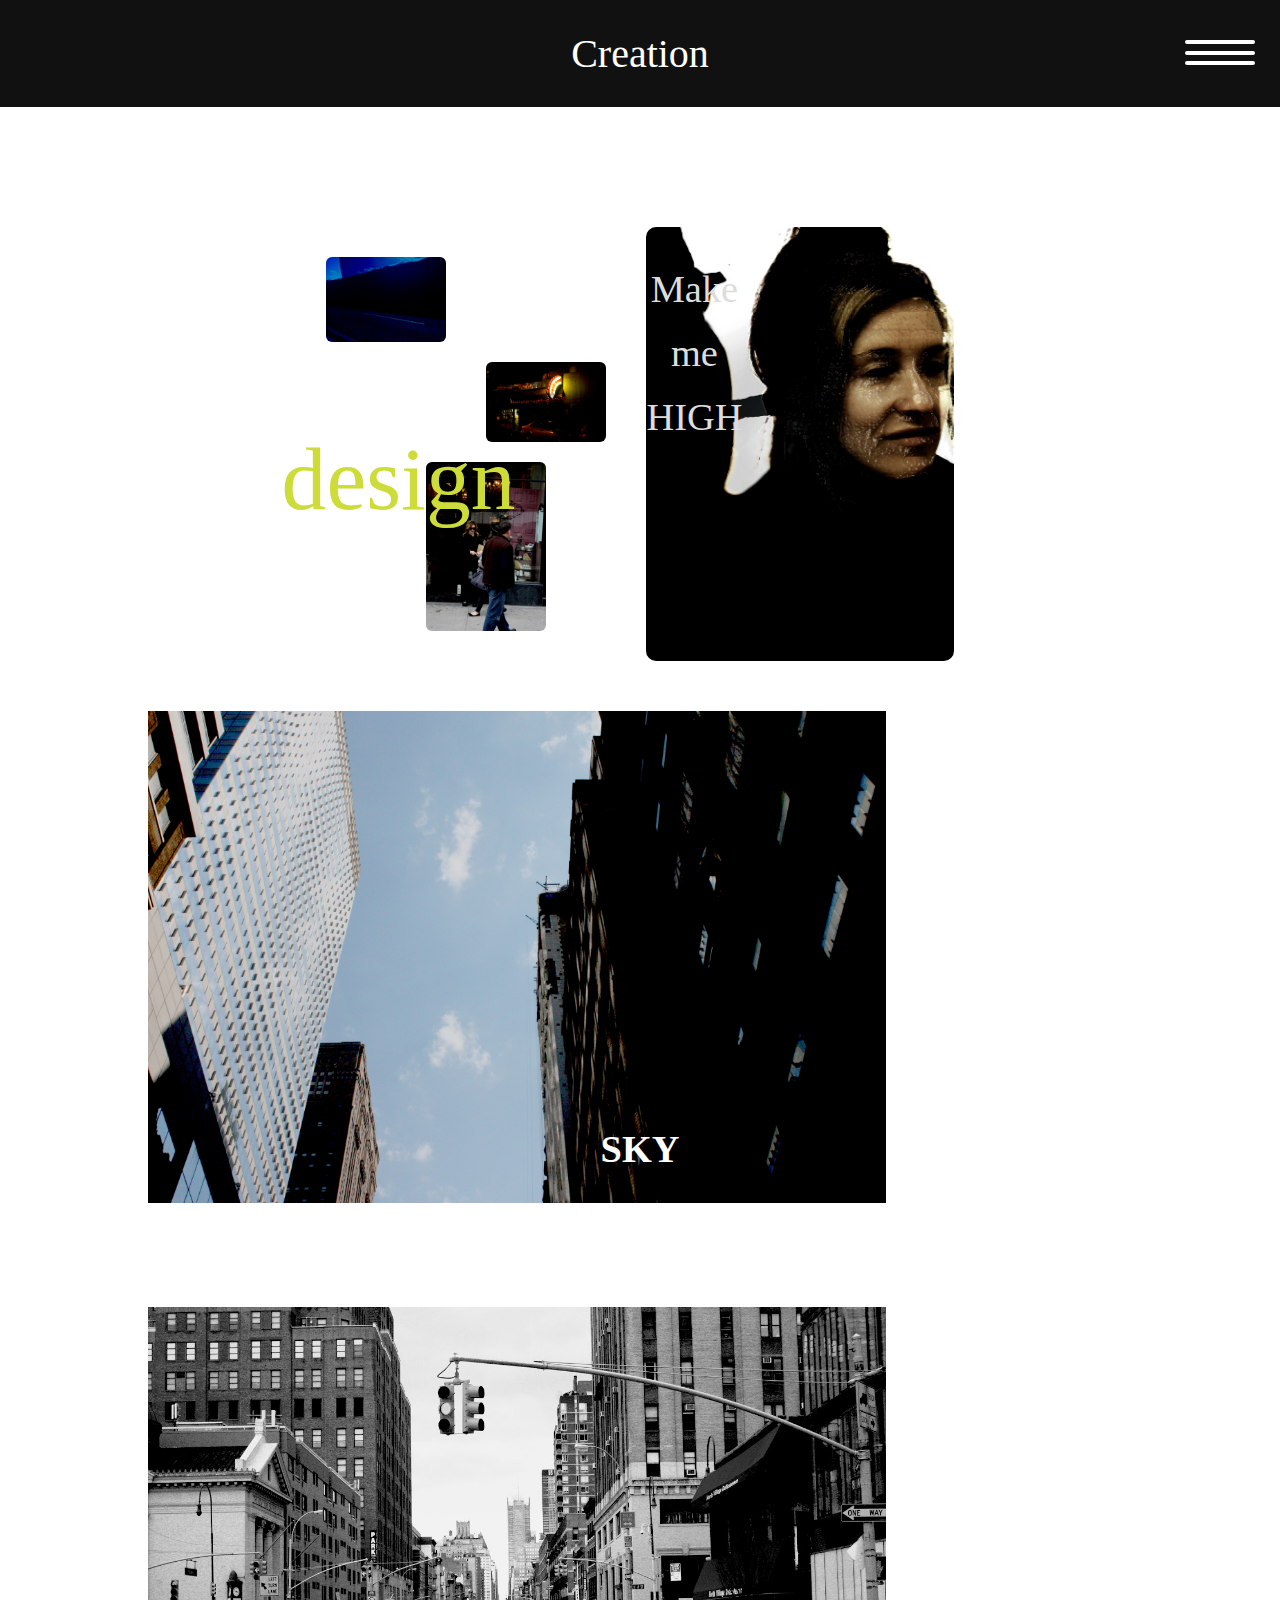
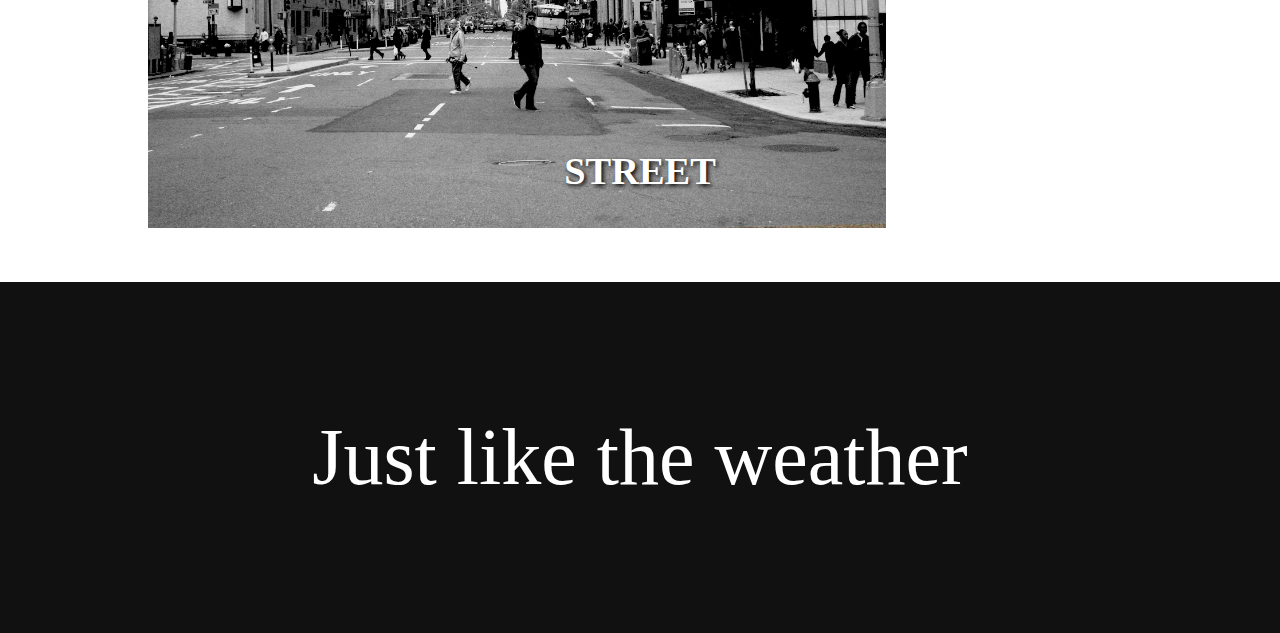
<file: 3d.html>
<!DOCTYPE html>
<html lang="ja">
<head>
  <meta charset="UTF-8">
  <meta name="viewport" content="width=device-width, initial-scale=1.0">
  <meta name="viewport" content="width=1200">
<!DOCTYPE html>
  <title>Creation</title>
  <style>
    body {
      margin: 0;
      padding: 0;
      background: #fff;
      font-family: 'Georgia', serif;
      overflow-x: hidden;
      text-align: center;
    }

    header {
      background: #111;
      color: #fff;
      text-align: center;
      padding: 30px;
      font-size: 40px;
      position: relative;
    }

    header a {
      text-decoration: none;
      color: white;
    }

    /* ===== ハンバーガーメニューアイコン ===== */
    .hamburger {
      position: absolute;
      top: 40px;
      right: 25px;
      width: 70px;
      height: 25px;
      display: flex;
      flex-direction: column;
      justify-content: space-between;
      cursor: pointer;
      z-index: 3001;
    }

    .hamburger span {
      display: block;
      height: 4px;
      background: white;
      border-radius: 3px;
      transition: 0.4s;
    }

    /* 開いた時のアニメーション */
    .hamburger.active span:nth-child(1) {
      transform: rotate(45deg) translateY(10px);
    }
    .hamburger.active span:nth-child(2) {
      opacity: 0;
    }
    .hamburger.active span:nth-child(3) {
      transform: rotate(-45deg) translateY(-10px);
    }

    /* ===== フルスクリーンメニュー ===== */
    .fullscreen-menu {
      position: fixed;
      top: 0;
      left: 0;
      width: 100%;
      height: 100%;
      background: rgba(17, 17, 17, 0.97);
      color: #fff;
      display: flex;
      flex-direction: column;
      justify-content: center;
      align-items: center;
      font-size: 40px;
      z-index: 3000;
      opacity: 0;
      visibility: hidden;
      transition: all 0.5s ease;
    }

    .fullscreen-menu.active {
      opacity: 1;
      visibility: visible;
    }

    .fullscreen-menu a {
      color: #fff;
      text-decoration: none;
      margin: 20px 0;
      transition: color 0.3s;
      font-size: 140px;
    }

    .fullscreen-menu a:hover {
      color: #cddc39;
    }

    /* ===== メイン部分 ===== */
    .container {
      width: 80%;
      margin: 0 auto;
      text-align: center;
      position: relative;
    }

    .photo-group {
      display: flex;
      justify-content: center;
      align-items: center;
      margin-top: 120px;
      gap: 40px;
      flex-wrap: wrap;
    }

    .mini-group {
      display: flex;
      flex-direction: column;
      align-items: flex-end;
      gap: 20px;
    }

    .mini-group img {
      width: 120px;
      border-radius: 6px;
      cursor: pointer;
      transition: transform 0.3s;
    }

    .mini-group img:hover {
      transform: scale(1.05);
    }

    .ao { margin-right:160px; }
    .town { margin-right: 60px; }

    .person {
      width: 30%;
      max-width: 350px;
      border-radius: 10px;
      cursor: pointer;
      transition: transform 0.3s;
    }

    .person:hover {
      transform: scale(1.05);
    }

    .text1 {
      position: absolute;
      top: 20px;
      right: 40%;
      font-size: 3vw;
      color: #ddd;
    }

    .text1 span {
      display: block;
      margin-top: 20px;
    }

    .design {
      position: absolute;
      top: 200px;
      left: 15%;
      font-size: 7vw;
      color: #cddc39;
    }

    .image-block {
      position: relative;
      display: inline-block;
      margin: 50px 20px;
    }

    .image-block img {
      width: 75%;
      height: auto;
      display: block;
      cursor: pointer;
      transition: transform 0.3s;
    }

    .image-block img:hover {
      transform: scale(1.03);
    }

    .image-block h3,
    .image-block h4 {
      position: absolute;
      top: 89%;
      left: 50%;
      transform: translate(-50%, -50%);
      color: #fff;
      font-size: 3vw;
      text-shadow: 2px 2px 4px #000;
      margin: 0;
    }

    footer {
      background: #111;
      color: #fff;
      text-align: center;
      padding: 130px;
      font-size: 80px;
    }

    /* ===== モーダル ===== */
    .modal {
      display: none;
      position: fixed;
      z-index: 2000;
      padding-top: 60px;
      left: 0;
      top: 0;
      width: 100%;
      height: 100%;
      overflow: auto;
      background-color: rgba(0, 0, 0, 0.9);
    }

    .modal-content {
      margin: auto;
      display: block;
      max-width: 90%;
      max-height: 80vh;
      border-radius: 10px;
    }

    @keyframes zoom {
      from {transform:scale(0)} 
      to {transform:scale(1)}
    }

    .close {
      position: absolute;
      top: 70px;
      right: 45px;
      color: #fff;
      font-size: 70px;
      font-weight: normal;
      transition: 0.3s;
      cursor: pointer;
    }

    .close:hover {
      color: #bbb;
    }
  </style>
</head>
<body>
  <header>
  
    <div>Creation</div>

    <!-- ハンバーガーアイコン -->
    <div class="hamburger" id="hamburger">
      <span></span>
      <span></span>
      <span></span>
    </div>
  </header>

  <!-- フルスクリーンメニュー -->
  <div class="fullscreen-menu" id="fullscreenMenu">
    <a href="index.html">Home</a>
    <a href="#gallery">Gallery</a>
    <a href="#contact">Contact</a>
  </div>

  <div class="container">

    <!-- 人物＋小さい写真エリア -->
    <div class="photo-group">
      <div class="mini-group">
        <img src="ao.jpg" alt="小さい写真1" class="ao modal-image">
        <img src="Id 324.jpg" alt="小さい写真2" class="modal-image">
        <img src="town.jpg" alt="小さい写真3" class="town modal-image">
      </div>

      <img src="aunt.jpg" alt="人物" class="person modal-image">
    </div>

    <!-- テキスト -->
    <div class="text1">
      <span>Make</span>
      <span>me</span>
      <span>HIGH</span>
    </div>

    <div class="design">design</div>

    <!-- ビルの空 -->
    <div class="image-block">
      <img src="bill.jpg" alt="ビルと空" class="modal-image">
      <h3>SKY</h3>
    </div>

    <!-- ストリート -->
    <div class="image-block">
      <img src="street.jpg" alt="ストリート" class="modal-image">
      <h4>STREET</h4>
    </div>

  </div>

  <footer>Just like the weather</footer>

  <!-- モーダル本体 -->
  <div id="myModal" class="modal">
    <span class="close">&times;</span>
    <img class="modal-content" id="img01">
  </div>

  <script>
    // ===== モーダル画像 =====
    const modal = document.getElementById("myModal");
    const modalImg = document.getElementById("img01");
    const images = document.querySelectorAll(".modal-image");
    const closeBtn = document.querySelector(".close");

    images.forEach(img => {
      img.addEventListener("click", function() {
        modal.style.display = "block";
        modalImg.src = this.src;
      });
    });

    closeBtn.onclick = function() {
      modal.style.display = "none";
    }

    modal.onclick = function(e) {
      if (e.target === modal) {
        modal.style.display = "none";
      }
    }

    // ===== ハンバーガーメニュー制御 =====
    const hamburger = document.getElementById("hamburger");
    const fullscreenMenu = document.getElementById("fullscreenMenu");

    hamburger.addEventListener("click", () => {
      hamburger.classList.toggle("active");
      fullscreenMenu.classList.toggle("active");
    });
  </script>
</body>
</html>
</file>
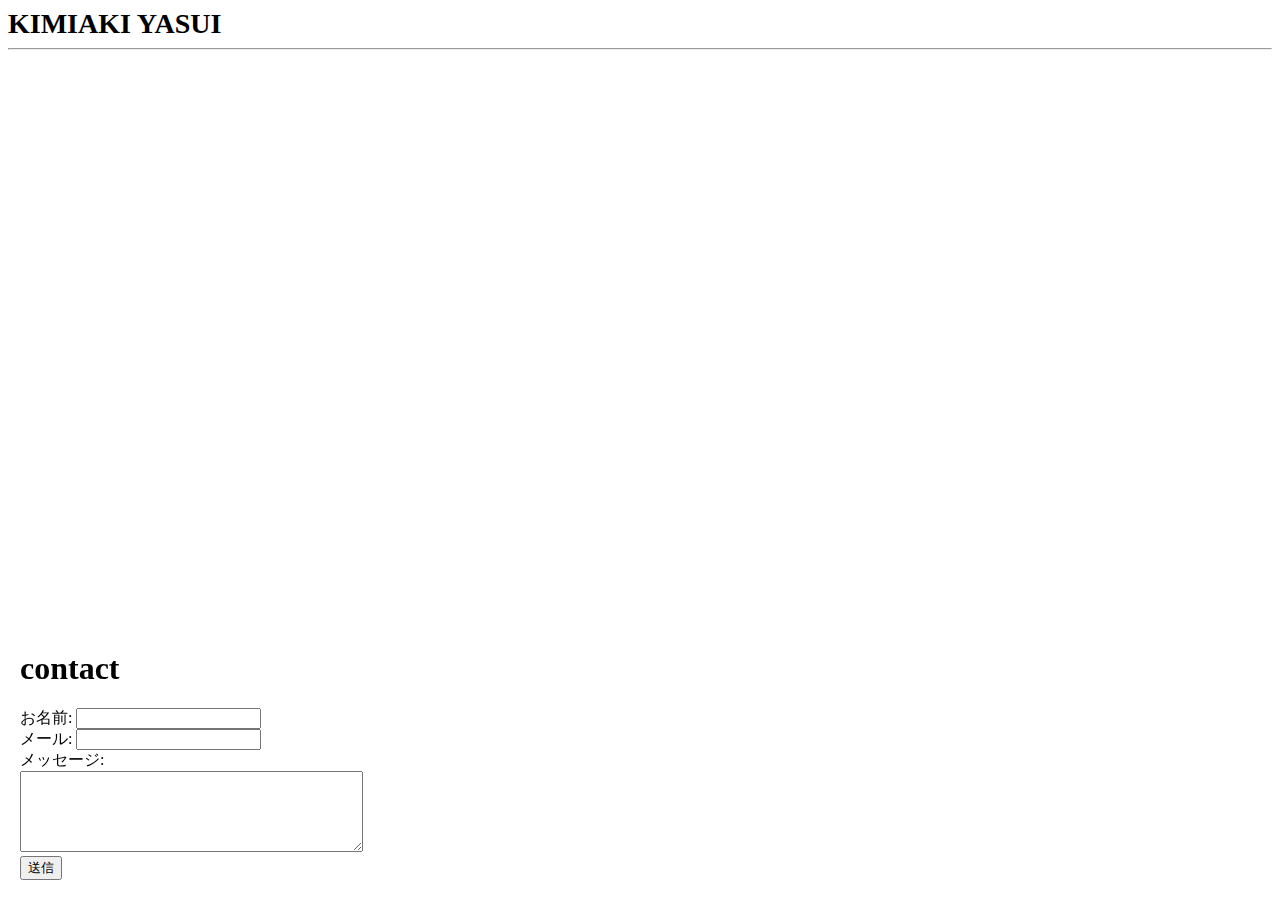
<file: contact.html>
<!-- contact.html -->
<!DOCTYPE html>
<html lang="ja">
<head>
  <meta charset="UTF-8">
  <title>お問い合わせ</title>
</head>
<body>
    <header>
     <a href="index.html"><span class="text-2">KIMIAKI YASUI</span></a>
     <hr>  
    </header>
    <section class="contact-1">
  <h1>contact</h1>
  <form action="send.php" method="post">
    <label>お名前: <input type="text" name="name" required></label><br>
    <label>メール: <input type="email" name="email" required></label><br>
    <label>メッセージ:<br>
      <textarea name="message" rows="5" cols="40" required></textarea>
    </label><br>
    <button type="submit">送信</button>
  </form>
  </section>
<?php
// ここにあなたのメールアドレスを設定してください
$to = "kimiakiyasui@gmail.com";  // ←★自分のアドレスに書き換えてください

// 文字コード設定（日本語メール対応）
mb_language("Japanese");
mb_internal_encoding("UTF-8");

// 入力内容を取得（セキュリティのためにエスケープ）
$name = htmlspecialchars($_POST['name'], ENT_QUOTES, 'UTF-8');
$email = htmlspecialchars($_POST['email'], ENT_QUOTES, 'UTF-8');
$message = htmlspecialchars($_POST['message'], ENT_QUOTES, 'UTF-8');

// 件名・本文作成
$subject = "【お問い合わせ】$name様より";
$body = "お名前: $name\nメールアドレス: $email\n\nメッセージ:\n$message";

// 送信元（Fromヘッダー）を設定（迷惑メール対策でサーバーの制限に注意）
$headers = "From: $email";

// メール送信
$success = mb_send_mail($to, $subject, $body, $headers);

// 結果表示
if ($success) {
    echo "メッセージは送信されました。ありがとうございました！";
} else {
    echo "メッセージの送信に失敗しました。後ほど再度お試しください。";
}
?>

  
  <style>
    .text-2{
        font-size: 28px;
        font-weight: bold;
        padding:24px auto 12px 24px;
    }
    
    header,a{
        color: black;
        text-decoration: none;
    }
    header,a:hover{
        color: #ccc;
    }

  .contact-1  {position: fixed; bottom: 20px; left: 20px;}
  </style>
</body>
</html>
</file>
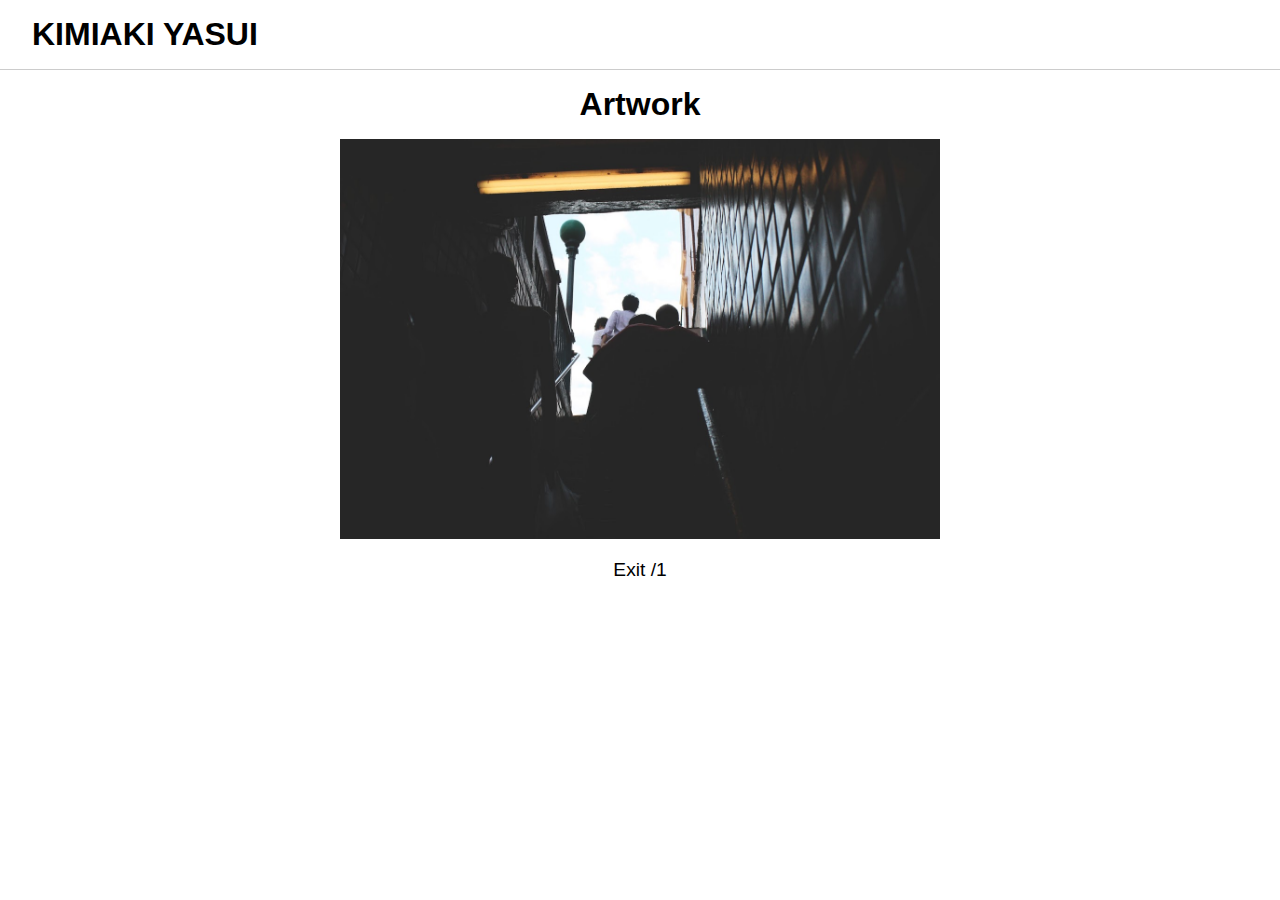
<file: work.html>
<!DOCTYPE html>
<html lang="ja">
<head>
    <meta charset="UTF-8">
    <meta name="viewport" content="width=device-width, initial-scale=1.0">
    <title>Document</title>
     <link rel="stylesheet" href="style.css">
     <meta name="viewport" content="width=device-width, initial-scale=1.0">


</head>
<body>
     <header class="main-header">
    <div class="logo"><a href="index.html"><h4>KIMIAKI YASUI</h4></div>
    </a>
    <nav>
      <ul class="nav-menu">
       
    </nav>
  </header>

    <h1>Artwork</h1>
    
   <div class="slideshow" id="slideshow">
  
    <img src="toover.jpg" class="slide active" alt="写真1">
    
    <img src="ao.jpg" class="slide" alt="写真2">
    <img src="city.jpg" class="slide" alt="写真3">
    <img src="shop.jpg" class="slide" alt="写真3">
    <img src="snow.jpg" class="slide" alt="写真3">
  </div>
  <div class="caption" id="caption">Exit /1</div>

    <script>
    const slides = document.querySelectorAll('.slide');
    const captions = [
      "Exit /1",
      "blue /2",
      "city /3",
      "shop /4",
      "snow /5",
    ];
    const captionElement = document.getElementById('caption');
    let currentIndex = 0;

    document.getElementById('slideshow').addEventListener('click', () => {
      // 現在の画像を非表示
      slides[currentIndex].classList.remove('active');

      // インデックスを更新（ループ）
      currentIndex = (currentIndex + 1) % slides.length;

      // 新しい画像を表示
      slides[currentIndex].classList.add('active');

      // キャプションも更新
      captionElement.textContent = captions[currentIndex];
    });
  </script>

   


   <style>
    header.main-header {
  display: flex;
  justify-content: space-between;
  align-items: center;
  padding: 1rem 2rem;
  background-color: white;
  border-bottom: 1px solid #ccc;
}
.logo a :hover{color: #ccc;

}
   
    .slideshow {
     margin: 0 auto;
     
    
      
    }
    .slideshow {
      position: relative;
      width: 600px;
      height: 400px;
      overflow: hidden;
      cursor: pointer;
      margin-bottom: 20px;
    }

    .slide {
      position: absolute;
      width: 100%;
      height: 100%;
      object-fit: cover;
      opacity: 0;
      transition: opacity 0.6s ease-in-out;
    }
   .slide.active {
      opacity: 1;
      z-index: 1;
    }

    .caption {
      font-size: 1.2em;
      text-align: center;
      height: 1.5em;
    }
  
        #photo {
      width: 500px;
      height: 300px;
      object-fit: cover;
      cursor: pointer;
    }
    a,h4{
        color: black;
        text-decoration: none;
        cursor: pointer;
    }
    h1{
        text-align: center;
        padding: 1rem;
    }
    
    img{
        width:640px;
        
        
    }
   
   @media (max-width: 600px) {
      .slideshow {
  position: relative;
  width: 80%;
  height: auto;
  max-width: 600px; /* 最大幅 */
  aspect-ratio: 3 / 2; /* アスペクト比 600x400 を維持 */
  overflow: hidden;
  cursor: pointer;
  margin: 0 auto 20px auto;
}

.slide {
  position: absolute;
  width: 100%;
  height: 100%;
  object-fit: cover;
  opacity: 0;
  transition: opacity 0.6s ease-in-out;
}

.slide.active {
  opacity: 1;
  z-index: 1;
}

.caption {
  font-size: 1.2em;
  text-align: center;
  height: 1.5em;
  margin-bottom: 2rem;
}

/* 全体の img タグに影響しないように、特定の画像サイズ指定を削除 */
img {
  max-width: 100%;
  height: auto;
}

/* タイトルの装飾 */
h1 {
  text-align: center;
  padding: 1rem;
  font-size: 2rem;
}

    }
  </style>

    
</body>
</html>
</file>
<file: style.css>
* {
  margin: 0;
  padding: 0;
  box-sizing: border-box;
  font-family: Arial, sans-serif;
}

html, body {
  margin: 0;
  padding: 0;
  overflow-x: hidden;
}


header.main-header {
  display: flex;
  justify-content: space-between;
  align-items: center;
  padding: 1rem 2rem;
  background-color: white;
  border-bottom: 1px solid #ccc;
}

.logo {
  font-size: 2rem;
  font-weight: bold;
}
.image-container {
      position: relative;
      
      
    }
   .overlay-text {
      position: absolute;
      top: 30%;
      left: 50%;
      transform: translate(-50%, -50%);
      color: rgb(9, 0, 0);
      font famiry Arai;
      font-size: 90px;
      font-weight: bold;
     の背景 */
      padding: 10px 20px;
      opacity: 0;
      transform: translate(-50%, -40%);
      transition: opacity 1s ease, transform 1s ease;
      opacity: 0;
      animation: fadeUp 3.0s ease-out forwards;
      
    }
   @keyframes fadeUp {
      0% {
        opacity: 0;
        transform: translate(-50%, -40%);
      }
      100% {
        opacity: 1;
        transform: translate(-50%, -50%);
      }
    }
    

.nav-menu {
  list-style: none;
  display: flex;
  gap: 1rem;
}

  

.exhibitions a {
  


  
  font-size: 24px !important; /* ここを大きくしました */
  font-weight: bold;
  color: #444;
}



 .exhibitions a:hover{
  cursor: pointer;
  color: #ccc;
}
.nav-menu li a {
  text-decoration: none;
  color: black;
  font-weight: bold;
}
.hero{
  text-align: center;
  padding: 0;
}
.hero img {
  margin: 0;
  width: 1900px;
  height: auto;
}

section {
  padding: 2rem;
}

.welcome {
  text-align: center;
}

.btn {
  display: inline-block;
  margin-top: 1rem;
  padding: 0.5rem 1rem;
  background-color: black;
  color: white;
  text-decoration: none;
  border-radius: 4px;
}

.exhibition-cards {
  display: flex;
  gap: 1.3rem;
  margin-top: 1rem;
}
.card{
  display:flex;
  flex-direction: column;
}

.card img {
  width: 280px;
  height: 168px;
  margin-left: 24px;
}

.card-caption {
  text-align: center;
  font-size: 1em;
  margin-top: 8px;
  color: #444;
}
.member-banner {
  background-color: #00b7ff;
  color: white;
  padding: 1rem;
  text-align: center;
  font-weight: bold;
}
.art-artists{
  text-align: center;
}
.events{
  text-align: center;
}
.events img{
  width:800px
}
.text {
  display: flex;
  gap: 16px; /* 要素間の隙間を調整（お好みで変更可） */
}
.visitor-guide{
  text-align: center;
}
.membership{
  text-align: center;
}
.art-grid {
  display: grid;
  grid-template-columns: repeat(auto-fill, minmax(120px, 1fr));
  gap: 0.5rem;
  margin-top: 1rem;
}
.visitor-guide img{
  width:800px;
}


footer {
  background: #f2f2f2;
  padding: 2rem;
  text-align: center;
}

.footer-content nav a {
  margin: 0 0.5rem;
  text-decoration: none;
  color: #333;
}
.TEXT{
  font-size:16px;
   
  }
@media (max-width: 768px) {
  header.main-header {
    flex-direction: column;
    align-items: center;
    text-align: center;
  }

  .nav-menu {
    flex-direction: column;
    align-items: center;
    gap: 0.5rem;
  }

  .hero img {
    width: 100%;
    height: auto;
  }

  .overlay-text {
    font-size: 36px;
    top: 40%;
  }

  .exhibition-cards {
    flex-direction: column;
    align-items: center;
  }

  .card img {
   
    margin-left: 0;
  }
  

  .events img,
  .visitor-guide img {
    width: 100%;
    height: auto;
  }

  .text {
    flex-direction: column;
    text-align: center;
  }

  .TEXT {
    font-size: 14px;
    text-align: center;
  }

  .art-grid {
    grid-template-columns: repeat(auto-fill, minmax(80px, 1fr));
  }

  footer {
    font-size: 14px;
  }
}
</file>
